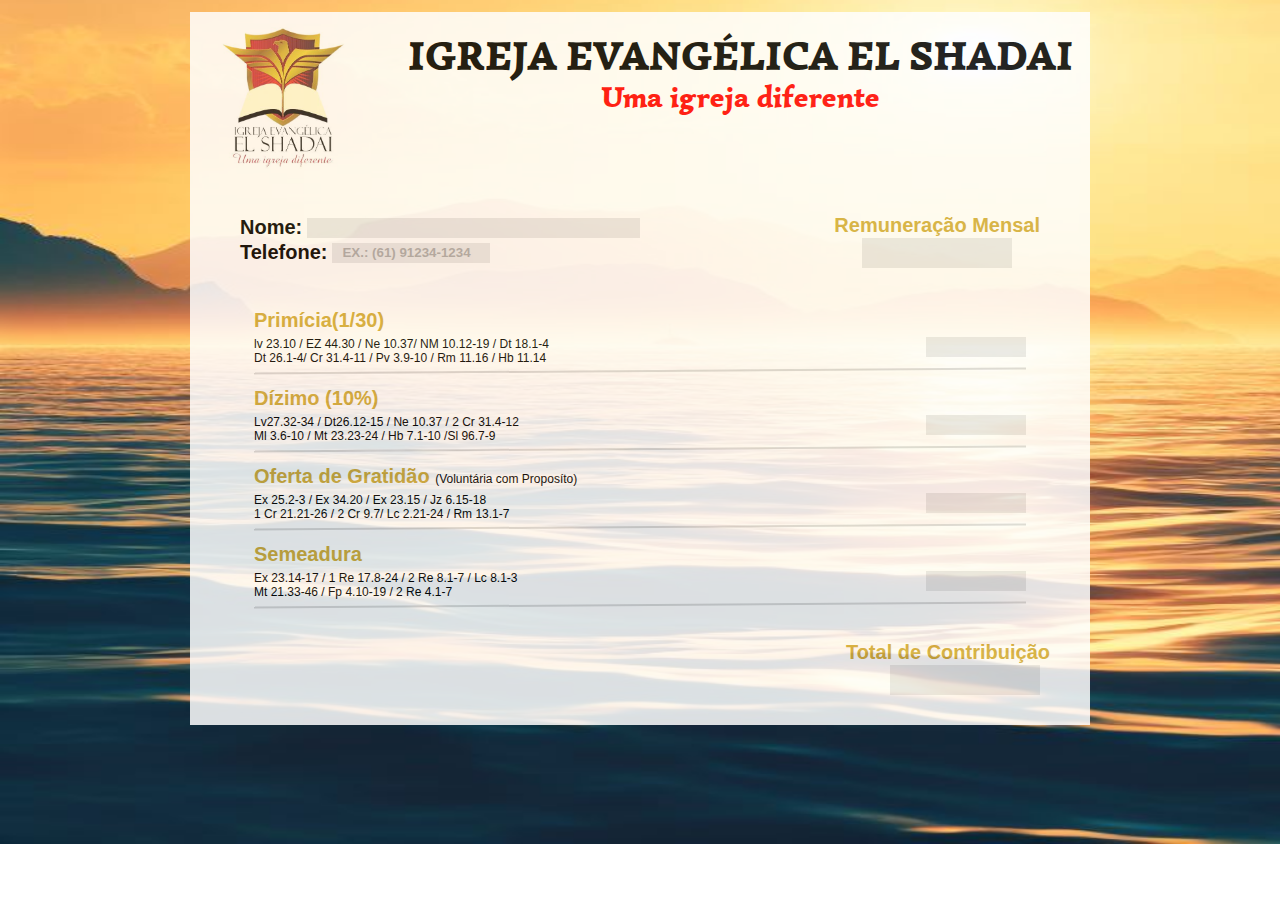
<file: index.html>
<!DOCTYPE html>
<html lang="pt-br">
  <head>
    <link rel="preconnect" href="https://fonts.googleapis.com" />
    <link rel="preconnect" href="https://fonts.gstatic.com" crossorigin />

    <link
      href="https://fonts.googleapis.com/css2?family=Simonetta&display=swap"
      rel="stylesheet"
    />
    <meta charset="UTF-8" />
    <meta name="viewport" content="width=device-width, initial-scale=1.0" />
    <link rel="icon" type="image/x-icon" href="./img/favicon.ico" />
    <link rel="stylesheet" href="style.css" />
    <script src="./js/telefone.js" defer></script>
    <script src="./js/calculo-tribultos.js" defer></script>
    <title>IGREJA EVANGÉLICA EL SHADAI</title>
  </head>
  <body>
    <div id="container">
      <div id="logo">
        <img
          src="./img/logo.png"
          alt="Globo do mundo com duas mão segurando uma bíblia"
        />
        <h1>
          IGREJA EVANGÉLICA EL SHADAI
          <br />
          <span>Uma igreja diferente</span>
        </h1>
      </div>
      <div class="container-dados">
        <div class="container-trib">
          <div class="container-trib2">
            <div class="container-nome">
              <label>Nome:</label>
              <input type="text" />
            </div>
            <div class="container-tel">
              <label>Telefone:</label>
              <input
                name="telefone"
                id="telefone"
                type="tel"
                placeholder="Ex.: (61) 91234-1234"
              />
            </div>
          </div>
          <div class="remuneracao">
            <label for=""> Remuneração Mensal </label>

            <input
              id="remuneracao"
              onkeyup="calcula()"
              class="input-trib"
              type="text"
            />
          </div>
        </div>
      </div>
      <div id="tribultos">
        <ul>
          <li>
            <h2>Primícia(1/30)</h2>
            <div class="trib-pc">
              <small
                >lv 23.10 / EZ 44.30 / Ne 10.37/ NM 10.12-19 / Dt 18.1-4
                <br />
                Dt 26.1-4/ Cr 31.4-11 / Pv 3.9-10 / Rm 11.16 / Hb 11.14</small
              >
              <br />
              <input type="text" id="primicia" />
            </div>
            <div class="line"></div>
          </li>
          <li>
            <h2>Dízimo (10%)</h2>
            <div class="trib-pc">
              <small
                >Lv27.32-34 / Dt26.12-15 / Ne 10.37 / 2 Cr 31.4-12
                <br />
                Ml 3.6-10 / Mt 23.23-24 / Hb 7.1-10 /Sl 96.7-9</small
              >
              <br />
              <input type="text" id="dizimo" />
            </div>
            <div class="line"></div>
          </li>
          <li>
            <h2>Oferta de Gratidão <span>(Voluntária com Proposíto)</span></h2>
            <div class="trib-pc">
              <small
                >Ex 25.2-3 / Ex 34.20 / Ex 23.15 / Jz 6.15-18
                <br />
                1 Cr 21.21-26 / 2 Cr 9.7/ Lc 2.21-24 / Rm 13.1-7</small
              >
              <br />
              <input
                id="oferta_gratidao"
                class="tributos-velue icon"
                type="text"
                text
              />
            </div>
            <div class="line"></div>
          </li>
          <li>
            <h2>Semeadura</h2>
            <div class="trib-pc">
              <small
                >Ex 23.14-17 / 1 Re 17.8-24 / 2 Re 8.1-7 / Lc 8.1-3
                <br />
                Mt 21.33-46 / Fp 4.10-19 / 2 Re 4.1-7</small
              >
              <br />
              <input type="text" id="semeadura" />
            </div>
            <div class="line"></div>
          </li>
        </ul>
      </div>
      <div class="total">
        <label for=""> Total de Contribuição </label>

        <input type="text" id="total" />
      </div>
    </div>
  </body>
</html>
</file>
<file: style.css>
* {
  margin: 0;
  padding: 0;
  box-sizing: border-box;
  list-style: none;
  text-decoration: none;
}
:root {
  --bg-url: url("./img/bg-mobile.png");
}

body {
  background-image: var(--bg-url);
  background-repeat: no-repeat;
  background-position: top center;
  background-size: cover;
  height: 100vh;
  margin: 12px 15px;
}
body * {
  font-family: "Blinker", sans-serif;
}
h1 {
  display: none;
  margin-top: 15px;
}
h2 {
  font-weight: 700;
  font-size: 20px;
  line-height: 24px;
  color: #d2ad3b;
}
small,
span {
  font-weight: 400;
  font-size: 12px;
  line-height: 14px;
  color: black;
}
#container {
  background-color: white;
  /* height: 100%; */
  min-height: 100vh;
  opacity: 85%;
  padding: 10px;
}
#logo {
  text-align: center;
}
#logo img {
  width: 100px;
}
.container-dados {
  display: flex;
  flex-direction: column;
  margin: 15px;
  gap: 5px;
}
label {
  font-size: 20px;
  line-height: 25px;
  font-weight: 700;
}
input {
  height: 34px;
  background: #d9d9d9;
  opacity: 0.6;
  box-shadow: 0 0 0 0;
  border: 0 none;
  outline: 0;
  color: black;
  text-transform: uppercase;
  padding: 10px;
  font-weight: 700;
}

.container-nome {
  display: flex;
  flex-direction: column;
}
.container-tel {
  display: flex;
  flex-direction: column;
}

.remuneracao {
  display: flex;
  flex-direction: column;
  align-items: center;
}
.remuneracao label {
  color: #d2ad3b;
}
.remuneracao input {
  width: 200px;
  height: 30px;
  text-align: center;
}
#tribultos ul li {
  display: flex;
  flex-direction: column;
  margin: 14px;
  gap: 5px;
}

#tribultos input {
  height: 20px;
  width: 30%;
}

.line {
  width: 100%;
  border: 1px solid #d9d9d9;
  transform: rotate(179.62deg);
}
.total {
  display: flex;
  flex-direction: column;
  align-items: center;
  font-weight: 700;
  padding: 0px 0px 15px;
}
.total label {
  color: #d2ad3b;
  text-align: center;
}
.total input {
  width: 200px;
  height: 30px;
  text-align: center;
}

@media (min-width: 700px) {
  :root {
    --bg-url: url("./img/bg.png");
  }
  body {
    display: flex;
    justify-content: center;
    height: 100%;
  }
  #container {
    background-color: white;
    /* margin-top: 50px; */
    width: 100%;
    max-width: 900px;
    /* height: 100%; */
    min-height: 550px;
  }
  h1 {
    display: block;
    font-family: "Simonetta", serif;
    font-weight: 700;
    font-size: 40px;
    line-height: 40px;
    text-align: center;
  }
  #logo h1 span {
    display: block;
    font-family: "Simonetta", serif;
    font-weight: 700;
    font-size: 30px;
    line-height: 40px;
    text-align: center;
    color: red;
  }
  #logo img {
    width: 150px;
  }
  #logo {
    display: flex;
    justify-content: center;
    gap: 50px;
  }

  .container-dados input {
    width: 50%;
    height: 20px;
  }
  .container-nome {
    display: flex;
    flex-direction: row;
    gap: 5px;
    text-align: center;
    align-items: center;
  }
  .container-tel {
    display: flex;
    flex-direction: row;
    gap: 5px;
    max-width: 250px;
    align-items: center;
  }
  .container-trib {
    display: flex;
    align-items: center;
    justify-content: space-between;
    padding: 25px;
  }
  .container-trib2 {
    width: 50%;
  }
  .container-trib2 input {
    width: 100%;
  }
  .remuneracao input {
    width: 150px;
    height: 30px;
    text-align: center;
  }

  .eye {
    width: 10%;
    padding: 0px 40px;
  }

  .trib-pc {
    display: flex;
    justify-content: space-between;
  }
  #tribultos ul {
    padding: 0px 40px;
  }

  #tribultos input {
    height: 20px;
    width: 100px;
  }
  .total {
    align-items: flex-end;
    width: 100%;
    padding: 20px 30px;
  }
  .total input {
    width: 150px;
    height: 30px;
    margin-right: 10px;
  }
}
</file>
